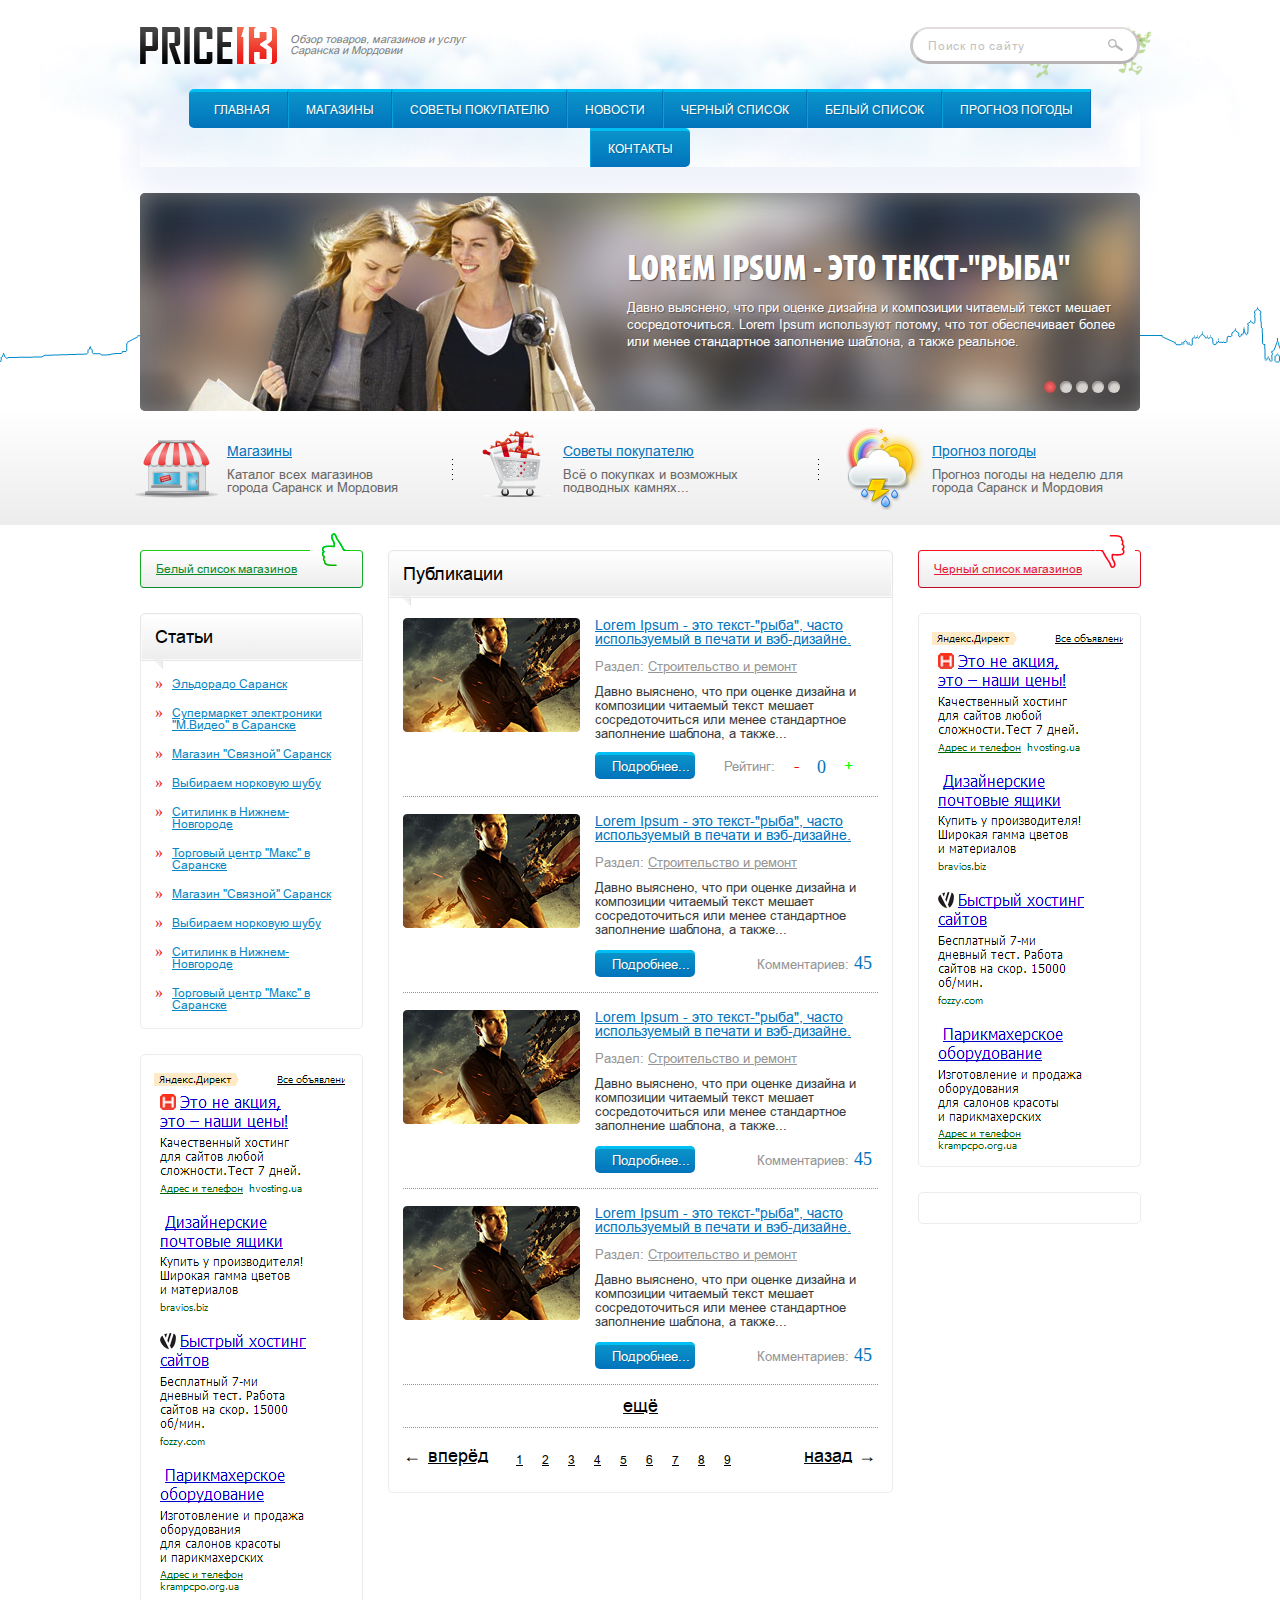
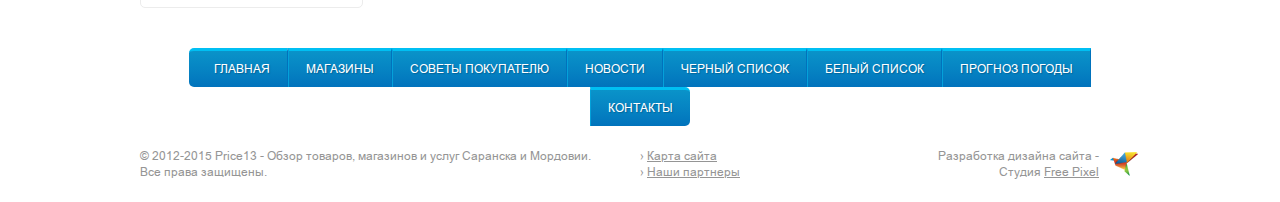
<file: index.html>
<!DOCTYPE html>
<html lang="ru">
<head>
    <meta charset="UTF-8">
    <title>PRICE 13</title>
    <link rel="stylesheet" type="text/css" href="css/style.css">
    <!--[if gte IE 8]>
    <script src="dist/html5shiv.js"></script>
    <![endif]-->
    <!--[if lt IE 8]>
    <link rel="stylesheet" type="text/css" href="css/oldbrowser.css">
    <![endif]-->
    <script type="text/javascript" src="http://vk.com/js/api/openapi.js?117"></script>
    <script type="text/javascript" src="https://ajax.googleapis.com/ajax/libs/jquery/1.10.2/jquery.min.js"></script>
    
</head>
<body class="clr">
<div id="generalwrapper">
<div id="headerback"></div>
<div id="headerwrap">
    
      <div id="header" class="clr">
       
        <div class="logo clr">
            <a href="#"><img src="img/price.png" alt="PRICE 13"></a>
            <p>Обзор товаров, магазинов и услуг Саранска и Мордовии</p>
            <div id="grass"></div>
            <input id="search" type="search" placeholder="Поиск по сайту">
            <img id="icon" src="img/search.png" alt="Search">
        </div>
        
        <ul class="menu">
            <li><a href="#">Главная</a>
            <li><a href="#">Магазины</a>
            <li><a href="#">Советы покупателю</a>
            <li><a href="#">Новости</a>
            <li><a href="#">Черный список</a>
            <li><a href="#">Белый список</a>
            <li><a href="#">Прогноз погоды</a>
            <li><a href="#">Контакты</a>
        </ul>
        
    </div>
    
</div>

<div id="sliderwrap">
      <div class="slider">
       <ul>
        <li class="slide clr"><img class="girls" src="img/girls.png" alt="PRICE 13">
        <div class="text">
            <h2>Lorem Ipsum - это текст-"рыба"</h2>
            <p>Давно выяснено, что при оценке дизайна и композиции читаемый текст мешает сосредоточиться. Lorem Ipsum используют потому, что тот обеспечивает более или менее стандартное заполнение шаблона, а также реальное.
        </p>
        </div></li>
        <li class="slide clr"><img class="girls" src="img/girls.png" alt="PRICE 13">
        <div class="text">
            <h2>2 Lorem Ipsum - это текст-"рыба"</h2>
            <p>Давно выяснено, что при оценке дизайна и композиции читаемый текст мешает сосредоточиться. Lorem Ipsum используют потому, что тот обеспечивает более или менее стандартное заполнение шаблона, а также реальное.
        </p>
        </div></li>
        <li class="slide clr"><img class="girls" src="img/girls.png" alt="PRICE 13">
        <div class="text">
            <h2>3 Lorem Ipsum - это текст-"рыба"</h2>
            <p>Давно выяснено, что при оценке дизайна и композиции читаемый текст мешает сосредоточиться. Lorem Ipsum используют потому, что тот обеспечивает более или менее стандартное заполнение шаблона, а также реальное.
        </p>
        </div></li>
        <li class="slide clr"><img class="girls" src="img/girls.png" alt="PRICE 13">
        <div class="text">
            <h2>4 Lorem Ipsum - это текст-"рыба"</h2>
            <p>Давно выяснено, что при оценке дизайна и композиции читаемый текст мешает сосредоточиться. Lorem Ipsum используют потому, что тот обеспечивает более или менее стандартное заполнение шаблона, а также реальное.
        </p>
        </div></li>
        <li class="slide clr"><img class="girls" src="img/girls.png" alt="PRICE 13">
        <div class="text">
            <h2>5 Lorem Ipsum - это текст-"рыба"</h2>
            <p>Давно выяснено, что при оценке дизайна и композиции читаемый текст мешает сосредоточиться. Lorem Ipsum используют потому, что тот обеспечивает более или менее стандартное заполнение шаблона, а также реальное.
        </p>
        </div></li>
        </ul>
        </div>
     </div>

<div id="addmenuwrap">
    <ul id="addmenu" class="clr">
        <li class="separ"><a href="#" class="clr"><span></span><div class="link"><h3>Магазины</h3><p>Каталог всех магазинов города Саранск и Мордовия</p></div></a></li>
        <li><a href="#" class="clr"><span></span><div class="link"><h3>Советы покупателю</h3><p>Всё о покупках и возможных подводных камнях...</p></div></a></li>
        <li><a href="#" class="clr"><span></span><div class="link"><h3>Прогноз погоды</h3><p>Прогноз погоды на неделю для города Саранск и Мордовия</p></div></a></li>
    </ul>
</div>
      
<div id="content" class="clr">
           
        <div id="left">
            <div id="buttongreen">
            <a href="#">Белый список магазинов</a>
            <div id="finggreen"></div></div>
            
            <div class="articles">
            <div class="title"><h3>Статьи</h3></div>
            <ul>
                <li class="wtf"><a href="#">Эльдорадо Саранск</a></li>
                <li class="wtf"><a href="#">Супермаркет электроники "М.Видео" в Саранске</a></li>
                <li class="wtf"><a href="#">Магазин "Связной" Саранск</a></li>
                <li class="wtf"><a href="#">Выбираем норковую шубу</a></li>
                <li class="wtf"><a href="#">Ситилинк в Нижнем-Новгороде</a></li>
                <li class="wtf"><a href="#">Торговый центр "Макс" в Саранске</a></li>
                <li class="wtf"><a href="#">Магазин "Связной" Саранск</a></li>
                <li class="wtf"><a href="#">Выбираем норковую шубу</a></li>
                <li class="wtf"><a href="#">Ситилинк в Нижнем-Новгороде</a></li>
                <li class="wtf"><a href="#">Торговый центр "Макс" в Саранске</a></li>
            </ul>
            </div>
            
            <div class="yandex"><img src="img/yandex.png" alt="Yandex Direct"></div>
        </div>
        
        <div id="center">
           <div class="title"><h3>Публикации</h3></div>
            
            <div id="publwrap">
               <div id="short">
                
                <div class="onepublication clr">
                    <img src="img/sexyguy.png" alt="Article#">
                    
                    <div class="textpart clr">
                       <h5>Lorem Ipsum - это текст-"рыба", часто используемый в печати и вэб-дизайне.</h5>
                       <p class="categ">Раздел: <span>Строительство и ремонт</span></p>
                       <p>Давно выяснено, что при оценке дизайна и композиции читаемый текст мешает сосредоточиться или менее стандартное заполнение шаблона, а также...</p>
                       <div>
                       <a href="#">Подробнее...</a>
                        <span class="rate">Рейтинг: <a class="minus" href="#">-</a><span>0</span><a class="plus" href="#">+</a></span>
                       </div>
                    </div>
                </div>
                
                <div class="onepublication clr">
                    <img src="img/sexyguy.png" alt="Article#">
                    
                    <div class="textpart clr">
                       <h5>Lorem Ipsum - это текст-"рыба", часто используемый в печати и вэб-дизайне.</h5>
                       <p class="categ">Раздел: <span>Строительство и ремонт</span></p>
                       <p>Давно выяснено, что при оценке дизайна и композиции читаемый текст мешает сосредоточиться или менее стандартное заполнение шаблона, а также...</p>
                       <div>
                       <a href="#">Подробнее...</a>
                      <span>Комментариев:<span>45</span></span>
                       </div>
                    </div>
                </div>
                
                <div class="onepublication clr">
                    <img src="img/sexyguy.png" alt="Article#">
                    
                    <div class="textpart clr">
                       <h5>Lorem Ipsum - это текст-"рыба", часто используемый в печати и вэб-дизайне.</h5>
                       <p class="categ">Раздел: <span>Строительство и ремонт</span></p>
                       <p>Давно выяснено, что при оценке дизайна и композиции читаемый текст мешает сосредоточиться или менее стандартное заполнение шаблона, а также...</p>
                       <div>
                       <a href="#">Подробнее...</a>
                       <span>Комментариев:<span>45</span></span>
                       </div>
                    </div>
                </div>
                
                <div class="onepublication clr">
                    <img src="img/sexyguy.png" alt="Article#">
                    
                    <div class="textpart clr">
                       <h5>Lorem Ipsum - это текст-"рыба", часто используемый в печати и вэб-дизайне.</h5>
                       <p class="categ">Раздел: <span>Строительство и ремонт</span></p>
                       <p>Давно выяснено, что при оценке дизайна и композиции читаемый текст мешает сосредоточиться или менее стандартное заполнение шаблона, а также...</p>
                       <div>
                       <a href="#">Подробнее...</a>
                       <span>Комментариев:<span>45</span></span>
                       </div>
                    </div>
                </div>
                
                <div class="onepublication clr">
                    <img src="img/sexyguy.png" alt="Article#">
                    
                    <div class="textpart clr">
                       <h5>Lorem Ipsum - это текст-"рыба", часто используемый в печати и вэб-дизайне.</h5>
                       <p class="categ">Раздел: <span>Строительство и ремонт</span></p>
                       <p>Давно выяснено, что при оценке дизайна и композиции читаемый текст мешает сосредоточиться или менее стандартное заполнение шаблона, а также...</p>
                       <div>
                       <a href="#">Подробнее...</a>
                       <span>Комментариев:<span>45</span></span>
                       </div>
                    </div>
                </div>
                
                <div class="onepublication clr">
                    <img src="img/sexyguy.png" alt="Article#">
                    
                    <div class="textpart clr">
                       <h5>Lorem Ipsum - это текст-"рыба", часто используемый в печати и вэб-дизайне.</h5>
                       <p class="categ">Раздел: <span>Строительство и ремонт</span></p>
                       <p>Давно выяснено, что при оценке дизайна и композиции читаемый текст мешает сосредоточиться или менее стандартное заполнение шаблона, а также...</p>
                       <div>
                       <a href="#">Подробнее...</a>
                      <span>Комментариев:<span>45</span></span>
                       </div>
                    </div>
                </div>
            </div>
               
                <div id="more"><a href="#">ещё</a></div>
                <div class="pages">
                    <a id="fro" href="#">вперёд</a>
                    <ul>
                        <li><a href="#">1</a></li>
                        <li><a href="#">2</a></li>
                        <li><a href="#">3</a></li>
                        <li><a href="#">4</a></li>
                        <li><a href="#">5</a></li>
                        <li><a href="#">6</a></li>
                        <li><a href="#">7</a></li>
                        <li><a href="#">8</a></li>
                        <li><a href="#">9</a></li>
                    </ul>
                    <a id="back" href="#">назад</a>
                </div>
                
                
            </div>
            
            </div>
            
        <div id="right">
            <div  id="buttonred">
            <a href="#">Черный список магазинов</a>
            <div id="fingred"></div></div>
            
            <div class="yandex"><img src="img/yandex.png" alt="Yandex Direct"></div>
            
            <div id="vk">
            <!-- VK Widget -->
<div id="vk_groups"></div>
<script type="text/javascript">
VK.Widgets.Group("vk_groups", {mode: 0, width: "190", height: "400", color1: 'FFFFFF', color2: '2B587A', color3: '5B7FA6'}, 12366975);
</script>
        </div>
    </div>
    
</div>
</div>
<div id="footerwrap">
    <div id="footer">
       <ul class="menu" id="bottommenu">
            <li><a href="#">Главная</a>
            <li><a href="#">Магазины</a>
            <li><a href="#">Советы покупателю</a>
            <li><a href="#">Новости</a>
            <li><a href="#">Черный список</a>
            <li><a href="#">Белый список</a>
            <li><a href="#">Прогноз погоды</a>
            <li><a href="#">Контакты</a>
        </ul>
        
        <div id="bottom" class="clr">
            <div id="copyright">
            <p>&#169; 2012-2015 Price13 - Обзор товаров, магазинов и услуг Саранска и Мордовии.</p>
            <p>Все права защищены.</p>
            </div>
        
            <ul id="partners">
            <li class="rang"><a href="#">Карта сайта</a></li>
            <li class="rang"><a href="#">Наши партнеры</a></li>
            </ul>
        
            <div id="design" class="clr">
            <p>Разработка дизайна сайта - <br>
            Студия <a href="#">Free Pixel</a></p>
            <img src="img/free.png" alt="FP">
            </div>
        </div>
    </div>
</div>
<p id="warning">Ваш браузер устарел. Обновите свой браузер для корректного отображения этого и других сайтов.</p>

<script>
$(document).ready(function() {
    $(".menu").on("click", "a", function(){
    	$(".menu li a").removeClass("active"); //удаляем класс во всех вкладках
    	$(this).addClass("active"); //добавляем класс нажатой
    });
});

$(document).ready(function() {
    var PIX = 196;  //высота одной статьи
    var currQ = 4; //количество помещающихся статей
	var currH;       //текущая высота
    $("#more a").click(function(event){
	    currQ += 1;
		currH = PIX*currQ;
	    $("#short").css('height', currH);
    	if (currQ == 6) {
		$("#more").css('display','none');
		} 
        event.preventDefault();
    });
});
$(document).ready(function(){
	var Rate = $(".rate span").text();

	$(".plus").click(function(){
		Rate ++;
		$(".rate span").text(Rate);
	});
	$(".minus").click(function(){
		Rate --;
		$(".rate span").text(Rate);
	});
	
});
</script>
<script type="text/javascript" src="js/jquery.js"></script>

</body>
</html>
</file>
<file: css/oldbrowser.css>
body{
    display:none;
}
#warning{
    display:block;
    margin:80 auto;
    width:800px;
    font-size:48px;
}
</file>
<file: css/style.css>
@import url('reset.css');
@import url('header.css');
@import url('slider.css');
@import url('addmenu.css');
@import url('content.css');
@import url('footer.css');
@import url('../fonts/myriad/stylesheet.css');
@import url('../fonts/regular/stylesheet.css');

html, body{
    height:100%;
}
.clr:after{
    content:"";
    display:block;
    clear:both;
    height:0;
}
body{
    position:relative;
}
#generalwrapper{
    min-height:100%;
    height:auto!important;
    height:100%;
    margin-bottom: -120px;
    padding-bottom: 120px;
}
#warning{
    display:none;
}
</file>
